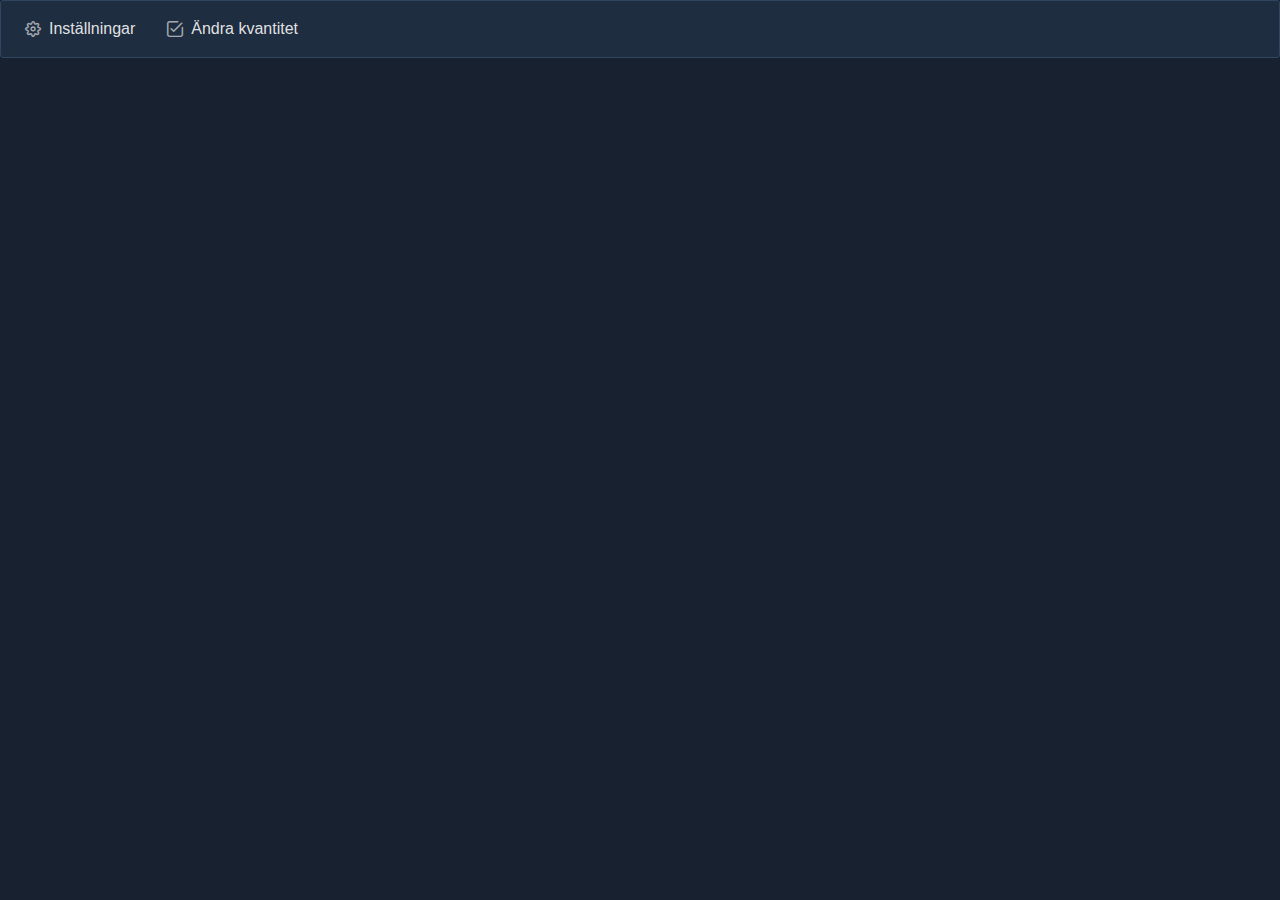
<file: confirm-test/index.html>
<!DOCTYPE html><html lang="en"><head>
  <meta charset="utf-8">
  <title>ConfirmTest</title>
  <base href="https://sune1337.github.io/confirm-test/">
  <meta name="viewport" content="width=device-width, initial-scale=1">
  <link rel="icon" type="image/x-icon" href="favicon.ico">
<style>:root{--surface-a:#1f2d40;--surface-b:#17212f;--surface-c:rgba(255, 255, 255, .03);--surface-d:#304562;--surface-e:#1f2d40;--surface-f:#1f2d40;--text-color:rgba(255, 255, 255, .87);--text-color-secondary:rgba(255, 255, 255, .6);--primary-color:#FFD54F;--primary-color-text:#212529;--font-family:-apple-system, BlinkMacSystemFont, Segoe UI, Roboto, Helvetica, Arial, sans-serif, Apple Color Emoji, Segoe UI Emoji, Segoe UI Symbol;--surface-0:#17212f;--surface-50:#2e3744;--surface-100:#454d59;--surface-200:#5d646d;--surface-300:#747a82;--surface-400:#8b9097;--surface-500:#a2a6ac;--surface-600:#b9bcc1;--surface-700:#d1d3d5;--surface-800:#e8e9ea;--surface-900:#ffffff;--gray-50:#e8e9ea;--gray-100:#d1d3d5;--gray-200:#b9bcc1;--gray-300:#a2a6ac;--gray-400:#8b9097;--gray-500:#747a82;--gray-600:#5d646d;--gray-700:#454d59;--gray-800:#2e3744;--gray-900:#17212f;--content-padding:1rem;--inline-spacing:.5rem;--border-radius:3px;--surface-ground:#17212f;--surface-section:#17212f;--surface-card:#1f2d40;--surface-overlay:#1f2d40;--surface-border:#304562;--surface-hover:rgba(255,255,255,.03);--maskbg:rgba(0, 0, 0, .4);--focus-ring:0 0 0 1px #ffe284}*{box-sizing:border-box}:root{--blue-50:#f4fafe;--blue-100:#cae6fc;--blue-200:#a0d2fa;--blue-300:#75bef8;--blue-400:#4baaf5;--blue-500:#2196f3;--blue-600:#1c80cf;--blue-700:#1769aa;--blue-800:#125386;--blue-900:#0d3c61;--green-50:#f6fbf6;--green-100:#d4ecd5;--green-200:#b2ddb4;--green-300:#90cd93;--green-400:#6ebe71;--green-500:#4caf50;--green-600:#419544;--green-700:#357b38;--green-800:#2a602c;--green-900:#1e4620;--yellow-50:#fffcf5;--yellow-100:#fef0cd;--yellow-200:#fde4a5;--yellow-300:#fdd87d;--yellow-400:#fccc55;--yellow-500:#fbc02d;--yellow-600:#d5a326;--yellow-700:#b08620;--yellow-800:#8a6a19;--yellow-900:#644d12;--cyan-50:#f2fcfd;--cyan-100:#c2eff5;--cyan-200:#91e2ed;--cyan-300:#61d5e4;--cyan-400:#30c9dc;--cyan-500:#00bcd4;--cyan-600:#00a0b4;--cyan-700:#008494;--cyan-800:#006775;--cyan-900:#004b55;--pink-50:#fef4f7;--pink-100:#fac9da;--pink-200:#f69ebc;--pink-300:#f1749e;--pink-400:#ed4981;--pink-500:#e91e63;--pink-600:#c61a54;--pink-700:#a31545;--pink-800:#801136;--pink-900:#5d0c28;--indigo-50:#f5f6fb;--indigo-100:#d1d5ed;--indigo-200:#acb4df;--indigo-300:#8893d1;--indigo-400:#6372c3;--indigo-500:#3f51b5;--indigo-600:#36459a;--indigo-700:#2c397f;--indigo-800:#232d64;--indigo-900:#192048;--teal-50:#f2faf9;--teal-100:#c2e6e2;--teal-200:#91d2cc;--teal-300:#61beb5;--teal-400:#30aa9f;--teal-500:#009688;--teal-600:#008074;--teal-700:#00695f;--teal-800:#00534b;--teal-900:#003c36;--orange-50:#fff8f2;--orange-100:#fde0c2;--orange-200:#fbc791;--orange-300:#f9ae61;--orange-400:#f79530;--orange-500:#f57c00;--orange-600:#d06900;--orange-700:#ac5700;--orange-800:#874400;--orange-900:#623200;--bluegray-50:#f7f9f9;--bluegray-100:#d9e0e3;--bluegray-200:#bbc7cd;--bluegray-300:#9caeb7;--bluegray-400:#7e96a1;--bluegray-500:#607d8b;--bluegray-600:#526a76;--bluegray-700:#435861;--bluegray-800:#35454c;--bluegray-900:#263238;--purple-50:#faf4fb;--purple-100:#e7cbec;--purple-200:#d4a2dd;--purple-300:#c279ce;--purple-400:#af50bf;--purple-500:#9c27b0;--purple-600:#852196;--purple-700:#6d1b7b;--purple-800:#561561;--purple-900:#3e1046;--red-50:#fff5f5;--red-100:#ffd1ce;--red-200:#ffada7;--red-300:#ff8980;--red-400:#ff6459;--red-500:#ff4032;--red-600:#d9362b;--red-700:#b32d23;--red-800:#8c231c;--red-900:#661a14;--primary-50:#fffdf6;--primary-100:#fff5d5;--primary-200:#ffedb3;--primary-300:#ffe592;--primary-400:#ffdd70;--primary-500:#ffd54f;--primary-600:#d9b543;--primary-700:#b39537;--primary-800:#8c752b;--primary-900:#665520}html{font-size:16px;height:100%}body{margin:0;height:100%;overflow-x:hidden;overflow-y:auto;background-color:var(--surface-ground);font-family:var(--font-family);font-weight:400;color:var(--text-color);-webkit-font-smoothing:antialiased;-moz-osx-font-smoothing:grayscale}</style><link rel="stylesheet" href="styles.819f1c3c39650455.css" media="print" onload="this.media='all'"><noscript><link rel="stylesheet" href="styles.819f1c3c39650455.css"></noscript></head>
<body>
  <app-root></app-root>
<script src="runtime.5f75447917cb7b2b.js" type="module"></script><script src="polyfills.d4804541d0d60815.js" type="module"></script><script src="main.ce4ab75669528c58.js" type="module"></script>

</body></html>
</file>
